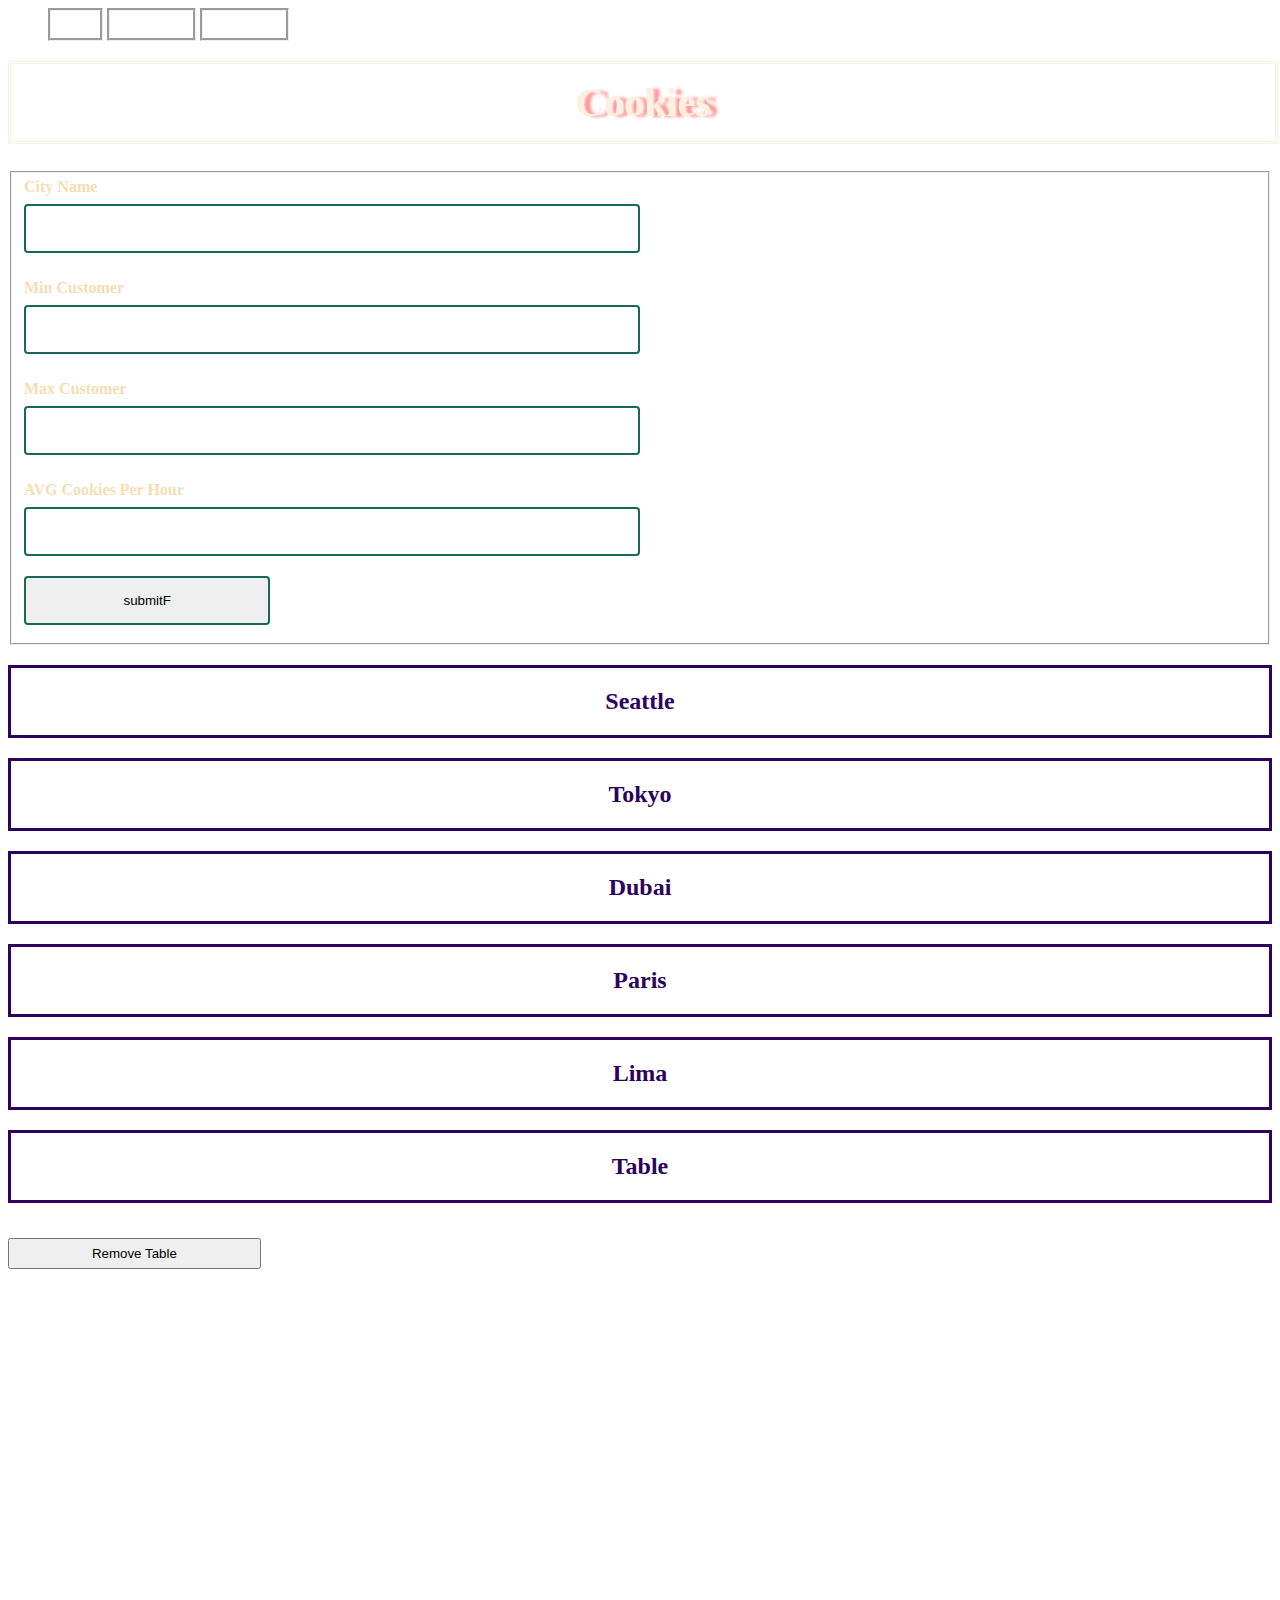
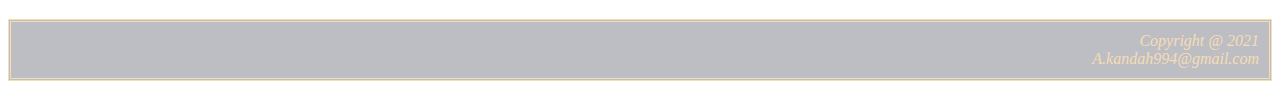
<file: Sales.html>
<!DOCTYPE html>
<html lang="en">
<head>


 <style>
     *{cursor:url(https://2.bp.blogspot.com/-75RQYsSC3Nk/WDl7ImSBS0I/AAAAAAAAAB4/9DbYhWX_dlE1BwRuN3VX4aPNFCxel98FwCLcB/s1600/rubycursor.png), progress;}
body{background-image: url(https://www.wisesecurity.net/wp-content/uploads/2019/11/160-1600491_autodesk-wallpaper-website-background.jpg);background-repeat: no-repeat; background-size: cover;
background-position: center; height: 100%;
color: wheat;


}
#Tokyo{
    padding-top: 20px !important;
    padding-bottom: 20px !important;
    background-image: url(https://cdn3.volusion.com/jmzxs.kwyaz/v/vspfiles/photos/japan-flg-2.jpg);background-repeat: no-repeat; background-size: cover;
background-position: center; height: 100%;
color: rgb(45, 2, 95);
text-align: center;
}
#paris{ 

    padding-top: 20px !important;
    padding-bottom: 20px !important;
    background-image: url(https://st3.depositphotos.com/1074452/37250/v/600/depositphotos_372502258-stock-video-france-flag-background-waving-full.jpg);background-repeat: no-repeat; background-size: cover;
background-position: center; height: 100%;
color: rgb(45, 2, 95);
text-align: center;

}
#seatlefun{ 

padding-top: 20px !important;
padding-bottom: 20px !important;
background-image: url(https://m.media-amazon.com/images/I/61wJBKsKHBL._AC_SS350_.jpg);background-repeat: no-repeat; background-size: cover;
background-position: center; height: 100%;
color: rgb(45, 2, 95);
text-align: center;

}
#dubai{ 

padding-top: 20px !important;
padding-bottom: 20px !important;
background-image: url(https://www.tamm.abudhabi/-/media/Project/TAMM/Tamm-Images/News-images/Hero/the-flag-of-UAE.jpg);background-repeat: no-repeat; background-size: cover;
background-position: center; height: 100%;
color: rgb(45, 2, 95);
text-align: center;

}
#lima{ 

padding-top: 20px !important;
padding-bottom: 20px !important;
background-image: url(https://4.bp.blogspot.com/-kCTScCb_8DQ/Vuk1wVbYCnI/AAAAAAAARM4/yRZNc6IFuP8oQkBhY6qevq0dQ2TuWSOhw/s1600/PERU%2B%25281%2529.jpg);background-repeat: no-repeat; background-size: cover;
background-position: center ;; height: 100%;
color: rgb(45, 2, 95);
text-align: center;

}
#custTable{
    padding-top: 20px !important;
padding-bottom: 20px !important;
background-image: url(https://cdn-media-1.freecodecamp.org/images/1*uDdPUgPmOUt_nm1_XgUs0w.png);background-repeat: no-repeat; background-size: cover;
background-position: center ;; height: 100%;
color: rgb(45, 2, 95);
text-align: center;
}

#submitF:hover{
    background-color: rgb(255, 196, 0) !important; 
    color: white !important;
    background-image: url(https://i.stack.imgur.com/poux8.gif);
   
    
}

.removebut:hover{
    background-color: rgb(182, 12, 12) !important;
  
}
.NAV{
    display: inline;
    text-decoration: none !important;
    color: white;
    padding: 5px;
    border-style : groove ;
}
 
 
input {
    
    display: block;
  width: 50%;
  padding:  15px;
  margin: 8px 0;
  box-sizing: border-box;
  border: 2px solid rgb(22, 104, 90);
  border-radius: 4px;
  
}

label{
    display: block;
    font-weight: bold;
 
}

 </style>
    <meta charset="UTF-8">
    <meta name="viewport" content="width=device-width, initial-scale=1.0">
    <title>Ayoub Site</title>
</head>

<body >
    <header>

<nav >
    <ul >
        <li class="NAV" ><span><a Style="text-decoration: none; color:white" href="index.html">Home</a></span></li>
        <li class="NAV">Downloads</li>
        <li class="NAV">Contact me</li>
    </ul>
</nav>
<h1  style=" font-size: 250%; background-image:url(https://webnotes.cz/wp-content/uploads/2019/04/PR-%C4%8Dl%C3%A1nky-banner-na-web-Press-Media.gif); opacity: 0.4 ;width: 100%; background-size: cover; text-align: center;background-position: center; padding-top: 15px;padding-bottom: 15px;border-style: double;text-shadow: 7px 1px 3px #ff0000;; "> Cookies </h1>
    </header>
   <main>

    
        <form id="formID">  
            <fieldset>
         <label for="nameField">City Name</label>
         <input type="text" name="nameField" id="nameField">
<br  />
         <label for="minField">Min Customer</label>
         <input type="number" name="minField" id="minField">
         <br  />
         <label for="maxField">Max Customer</label>
         <input type="number" name="maxField" id="maxField">
         <br  />
         <label for="avgField">AVG Cookies Per Hour</label>
         <input type="number" name="avgField" id="avgField">

         <input value="submitF" id="submitF" style="margin-top: 20px;    width: 20%;" type="submit"></input>
        </fieldset>

        </form>

    
    <h2 id="seatlefun" style="border-style: solid; padding: 2px;">Seattle</h2>
    <ul id="UL"></ul>

<h2 id="Tokyo" style="border-style: solid; padding: 2px;">Tokyo</h2>

<ul id="TokyoUL">  </ul>

<h2 id="dubai" style="border-style: solid; padding: 2px;">Dubai</h2>

<ul id="dubaiUL">  </ul>

<h2 id="paris" style="border-style: solid; padding: 2px;">Paris</h2>

<ul id="parisUL">  </ul>
<h2 id="lima" style="border-style: solid; padding: 2px;">Lima</h2>

<ul id="limaUL">  </ul>

<h2 id="custTable" style="border-style: solid; padding: 2px;">Table</h2>
<section>

<table  style="margin-bottom: 15px; font-size: 120%;background-color: rgba(69, 99, 95, 0.7);width: 100%;border-collapse: collapse !important;border: 2px groove rgb(100, 143, 139);border-radius: 5px;" id="Table">


</table>

<button class="removebut"  type="button" style="width :20%;padding-top: 6px ;padding-bottom: 6px;" onclick="RemoveButton()" >Remove Table</button>
</section>
<script src="JS/app.js"></script>
   </main>
  <footer>


    <p style="text-align: right; background-color: rgba(35, 35, 61, 0.3); padding: 10px;border-style: double;margin-top: 350px;"><i>Copyright @ 2021 <br /> A.kandah994@gmail.com</i></p>

   </p>
  </footer> 

  
</body>
</html>
</file>
